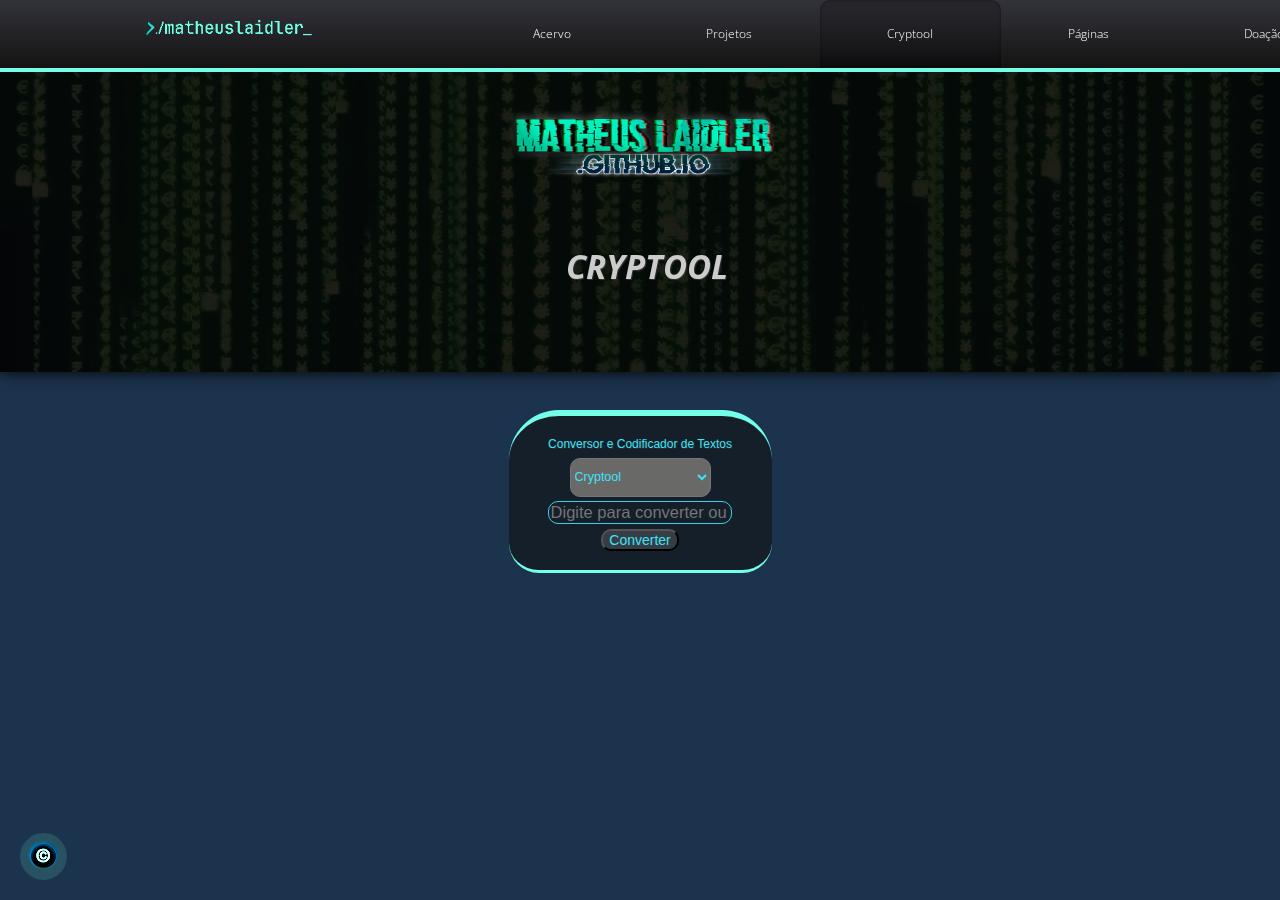
<file: index.html>
<!DOCTYPE html>
<html>
  <head>
    <meta name="viewport" content="width=device-width, initial-scale=1.0" />
    <meta charset="utf-8" />
    <script src="js/menu.js"></script>
    <script src="js/footer.js"></script>
    <script src="js/crypto.min.js"></script>
    <script src="js/cryptool.js"></script>
    <title>Cryptool - Matheus Laidler</title>
    <link rel="icon" class="favicon" href="img/icons/faviconML.ico" />
    <link rel="stylesheet" href="css/cryptool.css" />
    <link rel="stylesheet" href="css/style.css" />
    <link rel="stylesheet" href="css/menu.css">
    <link href="https://fonts.googleapis.com/css?family=Open+Sans:300,400,600,600i" rel="stylesheet">
  </head>
  <body>
  <!-- menu desktop/mobile - matheus laidler: creditos> matheuslaidler.github.io -->
<nav id="cssmenu">
	<table width="auto" border="0" align="left"> 
	  <tbody>
	   <tr>  
		<td>
		  <a href="/" title="matheuslaidler" target="_parent"> <!--   width="75%" top="1.285vh" left="15vh" align-self="left" border="0"  -->
					<img class="logotipo" src="img/menu/matheuslaidler.gif"/></a>
		</td> 
		</tbody>
	  </table> 
	<div class="menu-icon">
	  <span class="bar"></span>
	  <span class="bar"></span>
	  <span class="bar"></span>
	</div>
	<ul>
	  <li><a href="https://matheuslaidler.github.io" target="_parent">Acervo</a></li>
	  <li><a href="https://matheuslaidler.github.io/projetos" target="_parent">Projetos</a></li>
	  <li class="active"><a href="/cryptool/" target="_parent">Cryptool</a> <!-- tool --></li>
	  <li class="has-sub">
	  <a href="#pages" data-toggle="dropdown">Páginas</a>
	  <ul>
		<li><a href="https://github.com/matheuslaidler" target="_blank">Github</a></li>
		<li><a href="https://matheuslaidler.gitbook.io/" target="_blank">Rascunhos</a></li> <!-- gitbook - drafts - documentos testes lançados -->
		<li><a href="https://youtube.com/@matheuslaidler" target="_blank">Youtube</a></li>
		<li><a href="https://instagram.com/matheuslaidler" target="_blank">Instagram</a></li>
		<!--<li><a href="https://facebook.com/matheus.laidler" target="_blank">Facebook</a></li>-->
		<!--<li><a href="https://twitter.com/matheuslaidler" target="_blank">Twitter/X</a></li>-->
		<!--<li><a href="https://linkedin.com/in/laidlervidal" target="_blank">LinkedIn</a></li>-->
		<!--<li><a href="https://road2tech.github.io/" target="_blank">Road2Tech ⿻</a></li>-->
		<!--<li><a href="https://wayofsec.github.io/" target="_blank">WayOfSec ⿻</a></li>-->
	  </ul>
		</li>
		<li class="has-sub">
		<a href="#donates" data-toggle="dropdown">Doação</a> <!-- donates❤ -->
		<ul>
		  <li><a href="https://github.com/sponsors/matheuslaidler" target="_blank" title="Github Sponsor">Github Sponsor</a></li>
		  <li class="has-sub">
			<a href="https://www.paypal.com/donate/?hosted_button_id=SJYYS28HZPU9A" title="Paypal">PayPal</a>
			  <!-- my paypal links: 
			  https://www.paypal.com/donate/?hosted_button_id=SJYYS28HZPU9A
			  https://www.paypal.com/donate/?hosted_button_id=55KGKSTYDTDCS
			  -->
		<ul><center><!-- paypal pop-up -->
		<div id="donate-button-container">
		  <div id="donate-button" ></div>
		  <script src="https://www.paypalobjects.com/donate/sdk/donate-sdk.js" charset="UTF-8"></script>
		  <script>
		  PayPal.Donation.Button({
		  env:'production',
		  hosted_button_id:'55KGKSTYDTDCS',
		  image: {
		  src:'https://www.paypalobjects.com/pt_BR/BR/i/btn/btn_donateCC_LG.gif',
		  alt:'Faça doações com o botão do PayPal',
		  title:'PayPal - Doação segura !',
		  }
		  }).render('#donate-button');
		  </script>
		</div>
		</center></ul>
		</li>
		</ul>
	  </li>
		<li class="has-sub">
		  <a href="/cryptool/#pt-br" target="_parent" data-toggle="dropdown"  target="_parent">
			<img class="idioma" src="img/btns/portuguese.png" title="portuguese"/></a>
			<ul>
			  <li>
				<a href="/cryptool/english" target="_blank">
				  <img class="idioma" src="img/btns/english.png" title="english"/></a>
			  </li>
			</ul>
		</li>
	</nav>
  
  <!-- fim do menu de matheus laidler -->

    <!--  hash maker md5 -->

    <header>
      <img
        src="img/logos/matheuslaidler/logo_ml-github-io.png"
        class="logo-grande"
      />
    </header>
    <section class="main">
      <div class="video-bg">
        <video autoplay loop muted>
          <source src="img/bgs/loop.webm" type="video/mp4" />
        </video>
      </div>
      <div class="inicio"></div>
      <section class="online-detail">
        <h2 class="detail">CRYPTOOL</h2>
        <p></p>
      </section>
    </section>
    <header>
      <!-- projects -->
      <!-- Tabela para seleção de conversão e codificação em hash -->
      <table
        width="auto"
        border="0"
        align="center"
        cellpadding="0"
        cellspacing="0"
      >
        <tbody>
          <tr>
            <td class="mainpage" valign="top" bgcolor="#99999979">
              <table width="100%" border="0" cellspacing="0" cellpadding="0">
                <tbody>
                  <tr>
                    <td width="100%" valign="top">
                      <table
                        width="100%"
                        border="0"
                        cellspacing="0"
                        cellpadding="0"
                      >
                        <tbody>
                          <tr>
                            <td class="ctitle" valign="middle">
                              Conversor e Codificador de Textos
                            </td>
                          </tr>
                          <tr>
                            <td valign="top">
                              <select
                                id="conversionType"
                                class="ctools"
                                onchange="showConversionOptions()"
                              >
                                <option value="select">Cryptool</option>
                                <option value="numericConversion">
                                  Conversão Numérica
                                </option>
                                <option value="textualConversion">
                                  Conversão Textual
                                </option>
                                <option value="cryptoCipher">
                                  Cifras &amp; Criptografias
                                </option>
                                <option value="hash">Codificar em Hash</option>
                              </select>
                            </td>
                          </tr>
                          <tr
                            id="conversionOptions"
                            style="display: none"
                            align="center"
                          >
                            <td valign="top">
                              <select
                                id="conversionSubType"
                                class="ctoolsub"
                              ></select>
                            </td>
                          </tr>
                          <tr
                            id="textualConversionOptions"
                            style="display: none"
                            align="center"
                          >
                            <td valign="top">
                              <select
                                id="textualConversionSubType"
                                class="ctoolsub"
                              ></select>
                            </td>
                          </tr>
                          <tr
                            id="cryptoCipherOptions"
                            style="display: none"
                            align="center"
                          >
                            <td valign="top">
                              <select
                                id="cryptoCipherSubType"
                                class="ctoolsub"
                              ></select>
                            </td>
                          </tr>
                          <tr
                            id="hashOptions"
                            style="display: none"
                            align="center"
                          >
                            <td valign="top">
                              <select id="hashType" class="ctoolsub">
                                <option value="md5">MD5</option>
                                <option value="sha1">SHA1</option>
                                <option value="sha256">SHA256</option>
                                <option value="sha3-256">SHA3-256</option>
                              </select>
                            </td>
                          </tr>
                          <tr>
                            <td valign="top">
                              <input
                                type="text"
                                id="text"
                                placeholder="Digite para converter ou codificar"
                                class="m3write"
                              />
                            </td>
                          </tr>
                        </tbody>
                      </table>
                      <button onclick="convertValue()" class="ctoolsBTN">
                        Converter
                      </button>
                    </td>
                  </tr>
                  <tr>
                    <td></td>
                  </tr>
                  <tr>
                    <td class="infobox">
                      <div id="result" class="pass2dm"></div>
                    </td>
                  </tr>
                </tbody>
              </table>
            </td>
          </tr>
        </tbody>
      </table>
    </header>

    <!-- fim project -->
    <!-- Criando o footer -->

    <!-- Botão para mostrar/ocultar o footer -->

    <input type="checkbox" id="toggle-footer" class="toggle-footer-checkbox">
    <button class="toggle-footer-btn"><img src="img/btns/BTCopyright.png" alt="Logo" style="display: inline-block;"></button>

    <div class="footer">
      <!-- Criando a div para exibir o texto do rodapé -->
      <div class="rights">
        ᴘʀᴏᴊᴇᴛᴏ ᴘᴇssᴏᴀʟ - ᴇᴍ ᴅᴇsᴇɴᴠᴏʟᴠɪᴍᴇɴᴛᴏ
      </div>
      <!-- Criando a div para exibir a logo do rodapé -->
      <div class="pc">
        <!-- Incluindo a imagem da logo -->
        <img src="img/icons/icon.gif" alt="Logo" style="display: inline-block;">
        <!-- Exibindo o texto de direitos autorais -->
        <span>Copyright © Todos os direitos reservados.</span></div>
    </div>

</body>
</html>
</file>
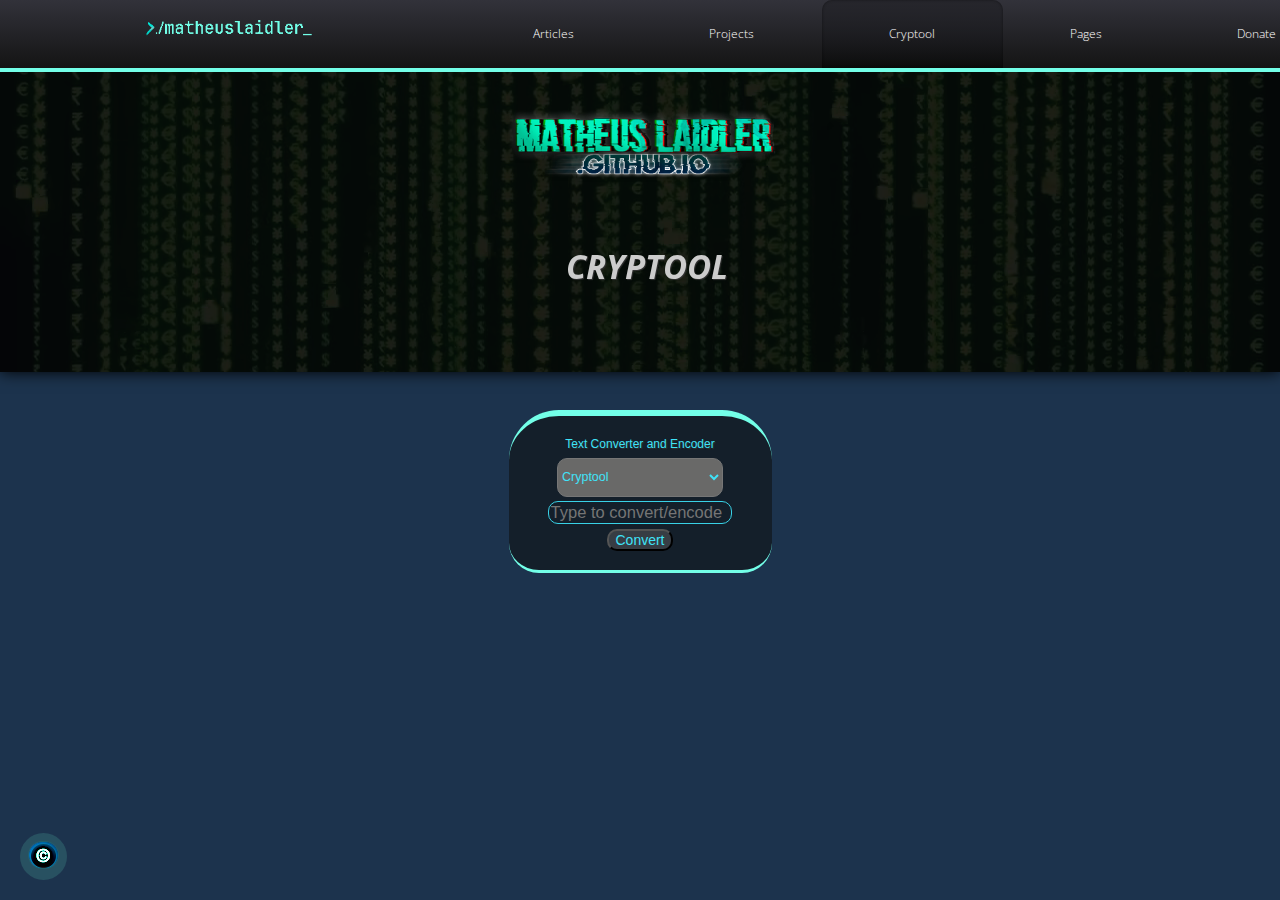
<file: english.html>
<!DOCTYPE html>
<html>
  <head>
    <meta name="viewport" content="width=device-width, initial-scale=1.0" />
    <meta charset="utf-8" />
    <script src="js/menu.js"></script>
    <script src="js/footer.js"></script>
    <script src="js/crypto.min.js"></script>
    <script src="js/cryptool.js"></script>
    <title>Cryptool - Matheus Laidler</title>
    <link rel="icon" class="favicon" href="img/icons/faviconML.ico" />
    <link rel="stylesheet" href="css/cryptool.css" />
    <link rel="stylesheet" href="css/style.css" />
    <link rel="stylesheet" href="css/menu.css">
    <link href="https://fonts.googleapis.com/css?family=Open+Sans:300,400,600,600i" rel="stylesheet">
  </head>
  <body>
  <!-- menu desktop/mobile - matheus laidler: creditos> matheuslaidler.github.io -->
<nav id="cssmenu">
	<table width="auto" border="0" align="left"> 
	  <tbody>
	   <tr>  
		<td>
		  <a href="/" title="matheuslaidler" target="_parent"> <!--   width="75%" top="1.285vh" left="15vh" align-self="left" border="0"  -->
					<img class="logotipo" src="img/menu/matheuslaidler.gif"/></a>
		</td> 
		</tbody>
	  </table> 
	<div class="menu-icon">
	  <span class="bar"></span>
	  <span class="bar"></span>
	  <span class="bar"></span>
	</div>
	<ul>
	  <li><a href="https://medium.com/@matheuslaidler" target="_blank">Articles</a></li>
	  <li><a href="https://matheuslaidler.github.io/projetos/english" target="_parent">Projects</a></li>
	  <li class="active"><a href="/cryptool/english" target="_parent">Cryptool</a> <!-- tool --></li>
	  <li class="has-sub">
	  <a href="#pages" data-toggle="dropdown">Pages</a>
	  <ul>
		<li><a href="https://github.com/matheuslaidler" target="_blank">Github</a></li>
		<li><a href="https://matheuslaidler.gitbook.io/" target="_blank">Drafts</a></li> <!-- gitbook - drafts - documentos testes lançados -->
		<li><a href="https://youtube.com/@matheuslaidler" target="_blank">Youtube</a></li>
		<li><a href="https://instagram.com/matheuslaidler" target="_blank">Instagram</a></li>
		<!--<li><a href="https://facebook.com/matheus.laidler" target="_blank">Facebook</a></li>-->
		<!--<li><a href="https://twitter.com/matheuslaidler" target="_blank">Twitter/X</a></li>-->
		<!--<li><a href="https://linkedin.com/in/laidlervidal" target="_blank">LinkedIn</a></li>-->
		<!--<li><a href="https://road2tech.github.io/" target="_blank">Road2Tech ⿻</a></li>-->
		<!--<li><a href="https://wayofsec.github.io/" target="_blank">WayOfSec ⿻</a></li>-->
	  </ul>
		</li>
		<li class="has-sub">
		<a href="#donates" data-toggle="dropdown">Donate</a> <!-- donates❤ -->
		<ul>
		  <li><a href="https://github.com/sponsors/matheuslaidler" target="_blank" title="Github Sponsor">Github Sponsor</a></li>
		  <li class="has-sub">
			<a href="https://www.paypal.com/donate/?hosted_button_id=SJYYS28HZPU9A" title="Paypal">PayPal</a>
			  <!-- my paypal links: 
			  https://www.paypal.com/donate/?hosted_button_id=SJYYS28HZPU9A
			  https://www.paypal.com/donate/?hosted_button_id=55KGKSTYDTDCS
			  -->
		<ul><center><!-- paypal pop-up -->
		<div id="donate-button-container">
		  <div id="donate-button" ></div>
		  <script src="https://www.paypalobjects.com/donate/sdk/donate-sdk.js" charset="UTF-8"></script>
		  <script>
		  PayPal.Donation.Button({
		  env:'production',
		  hosted_button_id:'55KGKSTYDTDCS',
		  image: {
		  src:'https://www.paypalobjects.com/pt_BR/BR/i/btn/btn_donateCC_LG.gif',
		  alt:'Faça doações com o botão do PayPal',
		  title:'PayPal - Doação segura !',
		  }
		  }).render('#donate-button');
		  </script>
		</div>
		</center></ul>
		</li>
		</ul>
	  </li>
		<li class="has-sub">
		  <a href="/cryptool/english" target="_parent" data-toggle="dropdown"><img class="idioma" src="img/btns/english.png" title="english"/></a>
				<ul>
					<li>
            <a href="/cryptool/" target="_parent"><img class="idioma" src="img/btns/portuguese.png" title="portuguese"/></a>
			  </li>
			</ul>
		</li>
	</nav>
  
  <!-- fim do menu de matheus laidler -->

    <!--  hash maker md5 -->

    <header>
      <img
        src="img/logos/matheuslaidler/logo_ml-github-io.png"
        class="logo-grande"
      />
    </header>
    <section class="main">
      <div class="video-bg">
        <video autoplay loop muted>
          <source src="img/bgs/loop.webm" type="video/mp4" />
        </video>
      </div>
      <div class="inicio"></div>
      <section class="online-detail">
        <h2 class="detail">CRYPTOOL</h2>
        <p></p>
      </section>
    </section>
    <header>
      <!-- projects -->
      <!-- Tabela para seleção de conversão e codificação em hash -->
      <table
        width="auto"
        border="0"
        align="center"
        cellpadding="0"
        cellspacing="0"
      >
        <tbody>
          <tr>
            <td class="mainpage" valign="top" bgcolor="#99999979">
              <table width="100%" border="0" cellspacing="0" cellpadding="0">
                <tbody>
                  <tr>
                    <td width="100%" valign="top">
                      <table
                        width="100%"
                        border="0"
                        cellspacing="0"
                        cellpadding="0"
                      >
                        <tbody>
                          <tr>
                            <td class="ctitle" valign="middle">
                              Text Converter and Encoder
                            </td>
                          </tr>
                          <tr>
                            <td valign="top">
                              <select
                                id="conversionType"
                                class="ctools"
                                onchange="showConversionOptions()"
                              >
                                <option value="select">Cryptool</option>
                                <option value="numericConversion">
                                  Numerical Conversion
                                </option>
                                <option value="textualConversion">
                                  Textual Conversion
                                </option>
                                <option value="cryptoCipher">
                                  Ciphers & Cryptographies
                                </option>
                                <option value="hash">Encode in Hash</option>
                              </select>
                            </td>
                          </tr>
                          <tr
                            id="conversionOptions"
                            style="display: none"
                            align="center"
                          >
                            <td valign="top">
                              <select
                                id="conversionSubType"
                                class="ctoolsub"
                              ></select>
                            </td>
                          </tr>
                          <tr
                            id="textualConversionOptions"
                            style="display: none"
                            align="center"
                          >
                            <td valign="top">
                              <select
                                id="textualConversionSubType"
                                class="ctoolsub"
                              ></select>
                            </td>
                          </tr>
                          <tr
                            id="cryptoCipherOptions"
                            style="display: none"
                            align="center"
                          >
                            <td valign="top">
                              <select
                                id="cryptoCipherSubType"
                                class="ctoolsub"
                              ></select>
                            </td>
                          </tr>
                          <tr
                            id="hashOptions"
                            style="display: none"
                            align="center"
                          >
                            <td valign="top">
                              <select id="hashType" class="ctoolsub">
                                <option value="md5">MD5</option>
                                <option value="sha1">SHA1</option>
                                <option value="sha256">SHA256</option>
                                <option value="sha3-256">SHA3-256</option>
                              </select>
                            </td>
                          </tr>
                          <tr>
                            <td valign="top">
                              <input
                                type="text"
                                id="text"
                                placeholder="Type to convert/encode"
                                class="m3write"
                              />
                            </td>
                          </tr>
                        </tbody>
                      </table>
                      <button onclick="convertValue()" class="ctoolsBTN">
                        Convert
                      </button>
                    </td>
                  </tr>
                  <tr>
                    <td></td>
                  </tr>
                  <tr>
                    <td class="infobox">
                      <div id="result" class="pass2dm"></div>
                    </td>
                  </tr>
                </tbody>
              </table>
            </td>
          </tr>
        </tbody>
      </table>
    </header>

    <!-- fim project -->
    <!-- Criando o footer -->

    <!-- Botão para mostrar/ocultar o footer -->

    <input type="checkbox" id="toggle-footer" class="toggle-footer-checkbox">
    <button class="toggle-footer-btn"><img src="img/btns/BTCopyright.png" alt="Logo" style="display: inline-block;"></button>

    <div class="footer">
      <!-- Criando a div para exibir o texto do rodapé -->
      <div class="rights">
         ᴘᴇʀsᴏɴᴀʟ -  ᴅᴇᴠ | Personal project - under development
      </div>
      <!-- Criando a div para exibir a logo do rodapé -->
      <div class="pc">
        <!-- Incluindo a imagem da logo -->
        <img src="img/icons/icon.gif" alt="Logo" style="display: inline-block;">
        <!-- Exibindo o texto de direitos autorais -->
        <span>Copyright © All rights reserved.</span></div>
    </div>

</body>
</html>
</file>
<file: css/cryptool.css>
.mainpage {
  padding: 1em;
  background: #0f0f0f8c;
  border-top: 0.75vh solid #73ffe8;
  border-bottom: 0.375vh solid #73ffe8;
  border-radius: 50px 50px 30px 30px;
}

.ctitle {
  /*
  background: #6969680a;
  border-radius: 10px 10px 10px 10px;*/
  margin: 1vh;
  font-family: Arial, Verdana, Helvetica, sans-serif;
  font-size: 12px;
  text-align: center;
  color: #3fe3f8;
  width: auto;
  height: 2em;
}

.ctools { /*1st selection box*/
  background: #696968; /*696968*/
  border-radius: 10px 10px 10px 10px;
  font-family: Arial, Verdana, Helvetica, sans-serif;
  font-size: 12.5px;
  color: #3fe3f8;
  width: auto;
  height: 4.35vh;
  margin: 1.5px;
}

.ctoolsub { /*2nd selection box*/
  background: #696968;
  border-radius: 10px 10px 10px 10px;
  font-family: Arial, Verdana, Helvetica, sans-serif;
  font-size: 15px;
  color: #3fe3f8;
  width: auto;
  height: 4.35vh;
  text-align: center;
  justify-content: center;
  margin: 2.5px;
}

.ctoolsBTN {
  background: #6969686c;
  border-radius: 10px 10px 10px 10px;
  font-family: Arial, Verdana, Helvetica, sans-serif;
  font-size: 14px;
  color: #3fe3f8;
  margin: 3px;
}

.m3write {
  background: none;
  border-radius: 10px 10px 10px 10px;
  border: 1.5px solid #38d1e6;
  font-family: Arial, Verdana, Helvetica, sans-serif;
  font-size: 16.5px;
  color: #0f586e;
  width: 80%;
  margin: 2.5px;
}

.b2text {
  font-family: Arial, Verdana, Helvetica, sans-serif;
  font-size: 25px;
  color: #3fe3f8;
  background: none;
  border: none;
  width: 100px;
  height: auto;
}

.pass2dm { /*resultext*/
  font-family: Arial, Verdana, Helvetica, sans-serif;
  font-size: 20px;
  color: #93f0fc;
  background: none;
  border: none;
}
/*creditos: matheus laidler*/
</file>
<file: css/style.css>
* {
	box-sizing: border-box;
  }
  
  html,
  body {
	padding: 0;
	margin: 0;
  }
  
  body {
	background: #1c334d;
	color: #fff;
	font-family: "Open sans";
	text-shadow: 1px 1px 1px #333;
	overflow-x: hidden;
  }
  
  .container {
	max-width: 100%;
	margin: auto;
	padding: 0;
  }
  
  header {
	position: relative;
	top: 1em;
	text-align: center;
  }
  
  .lang img {
	width: 4em;
  }
  
  .detail {
	position: absolute;
	width: 100%;
	height: auto;
	right: -0.2em;
	bottom: -0.8em;
	text-align: center;
	padding: 2.5em;
  }
  
  .bg-project {
	width: 100%;
	height: 100%;
  }
  
  .logo {
	display: block;
	position: absolute;
	width: 15em;
	height: auto;
	top: 0.2vh;
	left: 50%;
	transform: translateX(-50%);
	z-index: 1;
  }
  
  .logo-grande {
	display: block;
	position: absolute;
	top: 0.15em;
	max-width: 25em;
	width: auto;
	height: auto;
	left: 50%;
	transform: translateX(-50%);
	z-index: 1;
  }
  
  .online-detail {
	font-weight: 300;
	color: #ccc;
	font-style: italic;
	font-size: 22px;
  }
  
  a {
	color: #fff;
	font-weight: 300;
  }
  
  .main {
	position: relative;
	background: #050608;
	margin: auto;
	margin-top: 0;
  }
  
  .corpo {
	position: relative;
	width: auto;
	height: 28.5em;
	background: url(../img/body/overlay.png) no-repeat bottom;
	background-size: 100%;
	box-shadow: 0 0 15px #000;
  }
  
  .inicio {
	position: relative;
	height: 20em;
	box-shadow: 0 0 15px #000;
  }
  
  .btn {
	display: inline-block;
	position: absolute;
	bottom: -6.75vh;
	z-index: -1;
	background: #fff;
	right: 20vh;
	font-style: italic;
	text-decoration: none;
	font-size: 3.5vh;
	color: #ba0707;
	border-radius: 0 0 15px 15px;
	padding: 1vh 3vh;
	text-shadow: none;
  }
  
  .btn:hover {
	color: #456ad0;
	padding: 2vh 3vh;
  }
  
  .btn2 {
	display: inline-block;
	position: absolute;
	bottom: -6.75vh;
	z-index: -1;
	background: #fff;
	right: 1vh;
	font-style: italic;
	text-decoration: none;
	font-size: 3.5vh;
	color: #4ab5b5;
	border-radius: 0 0 15px 15px;
	padding: 1vh 3vh;
	text-shadow: none;
  }
  
  .btn2:hover {
	color: #456ad0;
	padding: 2vh 3vh;
  }
  
  .video-bg {
	position: absolute;
	opacity: 0.1;
	width: 100%;
	height: 100%;
	overflow: hidden;
  }
  
  .video-bg video {
	width: 100%;
	height: 100%;
	object-fit: cover;
  }
  
  .no-scroll {
	overflow: hidden;
  }
  
  /* Estilos para telas menores - btns */
  @media (max-width: 980px) {
	.btn {
	  right: 6.88em;
	  padding: 0.5em 1em;
	  bottom: -2em;
	}
  
	.btn2 {
	  right: 1.5em;
	  padding: 0.55em 1em;
	  bottom: -2em;
	}

	/* Configuração de touch-action para o contêiner principal */
	.main-container {
		touch-action: pan-y;
	  }
	
	  /* Adição para evitar rolamento horizontal */
	  body {
		overflow-x: hidden;
		/*overflow-y: scroll;*/
	  }
	
	  .no-scroll {
		overflow: hidden !important;
	  }
	}
	
  /* FOOTER */
  .toggle-footer-checkbox {
	display: none;
  }
  
  .toggle-footer-btn {
	position: fixed;
	bottom: 20px;
	left: 20px;
	background-color: #51b5a43b;
	border-radius: 50em;
	cursor: pointer;
	z-index: 9999;
	padding: 8px;
	border: none;
  }
  
  .toggle-footer-btn img {
	display: block;
	width: 100%;
	height: auto;
  }
  
  .footer {
	display: none;
	flex-direction: column;
	background: #aaaaaad2;
	position: fixed;
	bottom: 0;
	width: 100%;
	z-index: 9998;
	padding: 9.5px;
	box-sizing: border-box;
  }
  
  .rights {
	border-radius: 50px 50px 50px 50px;
	background: #1e1e1ea6;
	color: #d4fdf6cc;
	font-family: 'Arial Regular';
	font-size: 12px;
	text-align: center;
	padding: 5px;
  }
  
  .footer .pc {
	padding: 1px;
	text-align: center;
  }
</file>
<file: css/menu.css>
/*MENU DE OPÇÕES*/
  
#cssmenu {
	width: auto;
	position: sticky;
	display: inherit;
	justify-content: center;
	align-items: center;
	height: 8vh;
	background: linear-gradient(to bottom, #32323a, #141414);
	border-bottom: 0.5vh solid #73ffe8; /*borda azul 73ffe8 - 51b5a4*/
	top: 0;
  margin-top: -4vh;
	z-index: 9999;
}

#cssmenu ul {
  list-style: none;  /*tirando indicação - bolinha - de cada botão*/
  display: flex;
}

#cssmenu > ul > li {
  position: relative;
}

#cssmenu a {
  display: inline-block;
  padding: 0.75vh 7.5vh; /*botão largura*/
  line-height: 6vh; /*botão altura*/
  /*width: 100%;*/
  color: #fff;
  text-decoration: none;
  font-size: 12px;
  text-align: center;
  /*margin-left: -1.25vh;*/
}


/*arredondamento dos cantos superiores dos botoes usados*/
#cssmenu > ul > li > a {
  border-radius: 10px 10px 0 0;
}

#cssmenu > ul > li:hover:after { /*seta*/
  content: '';
  position: absolute;
  left: 50%;
  bottom: 0;
  border-left: 10px solid transparent; 
  border-right: 10px solid transparent;
  border-bottom: 5px solid #51b5a4;
  margin-left: -10px;
}

#cssmenu > ul > li.active > a {
  box-shadow: inset 0 0 3px rgba(0, 1, 0, 0.45);
  background: linear-gradient(to bottom, #26262c 0%, rgba(0, 1, 0, 0.45) 100%); /*qnd botao esta ativo - pagina atual - clicado*/
}

#cssmenu > ul > li:hover > a {
  background: linear-gradient(to bottom, #26262c 0%, #070707 100%);
  box-shadow: inset 0 -0.85px 8.5px #73ffe8; /*efeito de dentro qnd mouse sobre o botão*/
}

#cssmenu .has-sub {
  z-index: 9999;
}

#cssmenu .has-sub:hover > ul {
  display: block;
}

#cssmenu .has-sub ul {
  display: none;
  position: absolute;
  top: 100%;
  left: 0;
  right: 0;
  padding: 0;
  margin: 0;
}

#cssmenu .has-sub ul li a {
  display: block;
  padding: 3.5vh; /*tamanho submenu*/
  font-size: 12px;
  line-height: 100%;
  color: #fcfcfc;
  background: #51b5a4;
}

#cssmenu .has-sub ul li a:hover {
  background: #73ffe89f;
}

.logotipo {
  width: 65%;
  height: auto;
  top: 1.285vh;
  left: 10vh;
  align-self: left;
  margin-top: -0.65vh;
  margin-left: 2.75vh;
  border: 0;
}

.idioma {
  position: relative;
  top: 0.7505vh;
  width: auto;
  height: 2.45vh;
  margin-top: -0.75vh;
}

/* Estilos para telas menores -> Logo no menu de tablets */
@media (max-width: 1280px) {


/*  Menu Hamburguer */
@media screen and (max-width: 980px) {
  #cssmenu {
	  position: sticky;
	  top: 0;
	  z-index: 9999;
  }

  #cssmenu ul.open {
	display: block !important;
  }

  #cssmenu ul ul {
	display: none;
	position: relative;
	padding: 0;
	margin: 0;
  }

  #cssmenu .has-sub.active ul {
	display: block;
  }

  #cssmenu ul li {
	display: block;
	width: 100%;
	position: relative;
  }

  #cssmenu > ul > li > a {
	display: block;
	width: 100%;
	border-bottom: 1px solid #ebebeb;
	padding: 12px 20px;
	line-height: 1.7em;
  }

  #cssmenu ul ul li a {
	padding: 12px 50px;
	line-height: 1.7em;
  }

  #cssmenu .has-sub > a {
	position: relative;
  }

  #cssmenu .submenu-button {
	display: block;
	position: relative;
	right: auto;
	top: 0;
	z-index: 2;
	background: #32323aa2;
	width: 20vh;
	height: 20vh;
	cursor: pointer;
  }

  #cssmenu .submenu-button:after {
	content: "";
	display: block;
	position: absolute;
	right: 10vh;
	top: 18vh;
	border: 6vh solid transparent;
	border-top-color: #fff;
  }

  #cssmenu .submenu-button.active:after {
	top: 20vh;
	border: 5vh solid transparent;
	border-left-color: #fff;
  }

  /* Esconde o menu */
  #cssmenu ul {
	display: none;
  }

  #cssmenu > ul.open {
	max-height: 500vh;
  }

  #cssmenu .logotipo {

	width: 65%;
  padding: 0;
	position: center;
  margin-top: -1.75vh;
  }
  
  /* Estilos para o ícone do hambúrguer */
  #cssmenu .menu-icon {
	cursor: pointer;
	position: absolute; /*absolute p voltar ao canto  // center // */
	width: 3vh;
	height: 3vh;
  margin-top: 2.5vh;
  margin-left: 2vh;
  }

  #cssmenu .menu-icon .bar {
	display: block;
	width: 100%;
	height: 0.5vh;
	background-color: #73ffe8;
	border-radius: 3vh;
	transition: all 0.2s ease-in-out;
  }

  #cssmenu .menu-icon .bar+.bar {
	margin-top: 0.45vh;
  }

 /* Estilos para o menu aberto */
  #cssmenu ul.open {
	display: block;
	position: absolute;
	top: 5.55vh;
	right: 0;
	left: 0;
	background-color: #141414cb;
	border-top: 3.5px solid #73ffe8;
	padding: 0.2vh;
	padding-top: 0;
	min-height: 135vh;
	z-index: 9999;
  }

  #cssmenu ul.open li a {
	display: inline-flexbox;
	padding: 2.5vh;
	line-height: 15px;
	font-size: 13px;
	color: #fff;
	margin-top: 0;
  }

  /* Ajuste para collapsible menus */
  #cssmenu ul.open ul {
	position: static;
  }

  #cssmenu .has-sub > a::after {
	  content: "";
	  position: absolute;
	  top: 50%;	bottom: 0;
	  right: 20px;
	  transform: translateY(-50%);
	  border: 5px solid transparent;
	  border-top-color: #fff;
	}
	
	#cssmenu .has-sub.active > a::after {
	  transform: translateY(-50%) rotate(180deg);
	}
}

@media (max-width: 1080px) {

  #cssmenu .logotipo {
    width: 65%;
    height: auto;
    top: 0.285vh;
    left: 1vh;
    align-self: center;
    margin-top: -0.15vh;
    margin-left: 2.75vh;
    border: 0;
    }
  }
  
/* estilo para telas menores - pockets phones? até 280p*/

@media (max-width: 280px) {

  #cssmenu > ul {
	max-height: 0;
	overflow: hidden;
	transition: max-height 0.35s ease-out;
  }

  #cssmenu ul li {
	display: block;
	width: 100%;
  }

  #cssmenu > ul > li > a {
	display: block;
	width: 100%;
	border-bottom: 1px solid #ebebeb;
	padding: 12vh 20vh;
	line-height: 1.7em;
  }

  #cssmenu ul ul li a {
	padding: 12px 50px;
	line-height: 1.7em;
  }


  #cssmenu ul ul {
	transition: max-height 0.35s ease-out;
  }
  
  #cssmenu .logotipo {
  display:none;
  }

} 
}
</file>
